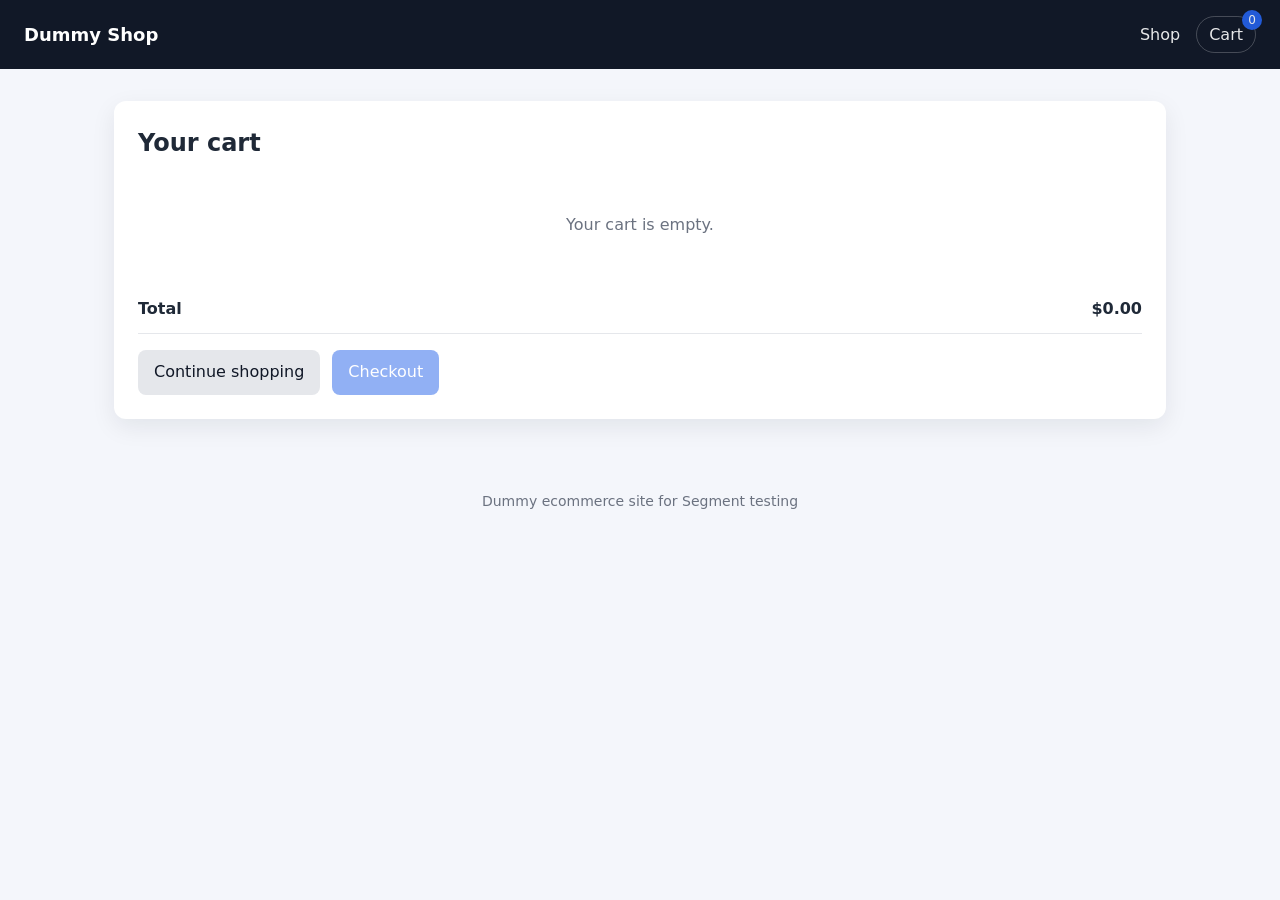
<file: cart.html>
<!DOCTYPE html>
<html lang="en">
  <head>
    <meta charset="UTF-8" />
    <meta name="viewport" content="width=device-width, initial-scale=1.0" />
    <title>Dummy Shop — Cart</title>
    <link rel="stylesheet" href="css/styles.css" />
    <script src="js/segment.js"></script>
    <script src="js/analytics.js"></script>
  </head>
  <body>
    <header>
      <a class="brand" href="index.html">Dummy Shop</a>
      <nav>
        <a href="index.html">Shop</a>
        <a class="cart-link" href="cart.html">
          Cart
          <span id="cart-count" hidden>0</span>
        </a>
      </nav>
    </header>

    <main>
      <section class="panel">
        <h1>Your cart</h1>
        <div id="cart-items"></div>
        <div class="summary-row">
          <strong>Total</strong>
          <strong id="cart-total">$0.00</strong>
        </div>
        <div class="actions-row">
          <a class="btn secondary" href="index.html">Continue shopping</a>
          <a class="btn" href="checkout.html" id="checkout-link">Checkout</a>
        </div>
      </section>
    </main>

    <footer>Dummy ecommerce site for Segment testing</footer>

    <script src="js/products.js"></script>
    <script src="js/cart.js"></script>
    <script>
      function renderCart() {
        const cart = getCart();
        const container = document.getElementById("cart-items");
        const checkoutLink = document.getElementById("checkout-link");

        if (cart.length === 0) {
          container.innerHTML = '<p class="empty-state">Your cart is empty.</p>';
          checkoutLink.style.pointerEvents = "none";
          checkoutLink.style.opacity = "0.5";
        } else {
          container.innerHTML = cart
            .map(
              (item) => `
                <div class="cart-item">
                  <div class="details">
                    <strong>${item.name}</strong>
                    <div class="meta">${item.category} · Qty ${item.quantity}</div>
                  </div>
                  <div class="actions">
                    <div>${formatMoney(item.price * item.quantity)}</div>
                    <button type="button" class="secondary" data-remove="${item.productId}">Remove</button>
                  </div>
                </div>
              `
            )
            .join("");
          checkoutLink.style.pointerEvents = "";
          checkoutLink.style.opacity = "";
        }

        document.getElementById("cart-total").textContent = formatMoney(getCartTotal());
        updateCartBadge();
      }

      document.getElementById("cart-items").addEventListener("click", (event) => {
        const button = event.target.closest("[data-remove]");
        if (!button) return;
        removeFromCart(button.dataset.remove);
        renderCart();
      });

      renderCart();
    </script>
  </body>
</html>
</file>
<file: css/styles.css>
*,
*::before,
*::after {
  box-sizing: border-box;
}

body {
  margin: 0;
  font-family: Inter, system-ui, -apple-system, BlinkMacSystemFont, "Segoe UI", sans-serif;
  background: #f4f6fb;
  color: #1f2937;
  line-height: 1.5;
}

a {
  color: inherit;
  text-decoration: none;
}

header {
  background: #111827;
  color: #fff;
  padding: 1rem 1.5rem;
  display: flex;
  align-items: center;
  justify-content: space-between;
}

header .brand {
  font-weight: 700;
  font-size: 1.125rem;
}

header nav {
  display: flex;
  gap: 1rem;
  align-items: center;
}

header nav a {
  opacity: 0.9;
}

header nav a:hover {
  opacity: 1;
}

.cart-link {
  position: relative;
  padding: 0.35rem 0.75rem;
  border: 1px solid rgba(255, 255, 255, 0.25);
  border-radius: 999px;
}

#cart-count {
  position: absolute;
  top: -0.45rem;
  right: -0.45rem;
  min-width: 1.25rem;
  height: 1.25rem;
  padding: 0 0.35rem;
  border-radius: 999px;
  background: #2563eb;
  color: #fff;
  font-size: 0.75rem;
  display: inline-flex;
  align-items: center;
  justify-content: center;
}

main {
  max-width: 1100px;
  margin: 0 auto;
  padding: 2rem 1.5rem 3rem;
}

.hero {
  margin-bottom: 2rem;
}

.hero h1 {
  margin: 0 0 0.5rem;
  font-size: 2rem;
}

.hero p {
  margin: 0;
  color: #6b7280;
}

.product-grid {
  display: grid;
  grid-template-columns: repeat(auto-fill, minmax(220px, 1fr));
  gap: 1.25rem;
}

.product-card {
  background: #fff;
  border-radius: 12px;
  overflow: hidden;
  box-shadow: 0 8px 24px rgba(17, 24, 39, 0.08);
  display: flex;
  flex-direction: column;
}

.product-card img {
  width: 100%;
  aspect-ratio: 1;
  object-fit: cover;
  background: #e5e7eb;
}

.product-card .content {
  padding: 1rem;
  display: flex;
  flex-direction: column;
  gap: 0.5rem;
  flex: 1;
}

.product-card h2 {
  margin: 0;
  font-size: 1rem;
}

.product-card .meta {
  color: #6b7280;
  font-size: 0.875rem;
}

.product-card .price {
  font-weight: 700;
  font-size: 1.125rem;
}

button,
.btn {
  border: none;
  border-radius: 8px;
  padding: 0.65rem 1rem;
  font: inherit;
  cursor: pointer;
  background: #2563eb;
  color: #fff;
  display: inline-flex;
  align-items: center;
  justify-content: center;
}

button:hover,
.btn:hover {
  background: #1d4ed8;
}

button.secondary,
.btn.secondary {
  background: #e5e7eb;
  color: #111827;
}

button.secondary:hover,
.btn.secondary:hover {
  background: #d1d5db;
}

.panel {
  background: #fff;
  border-radius: 12px;
  padding: 1.5rem;
  box-shadow: 0 8px 24px rgba(17, 24, 39, 0.08);
}

.panel h1,
.panel h2 {
  margin-top: 0;
}

.cart-item,
.summary-row {
  display: flex;
  justify-content: space-between;
  gap: 1rem;
  padding: 0.75rem 0;
  border-bottom: 1px solid #e5e7eb;
}

.cart-item:last-child,
.summary-row:last-child {
  border-bottom: none;
}

.cart-item .details {
  flex: 1;
}

.cart-item .actions {
  display: flex;
  flex-direction: column;
  align-items: flex-end;
  gap: 0.5rem;
}

.empty-state {
  color: #6b7280;
  text-align: center;
  padding: 2rem 0;
}

form {
  display: grid;
  gap: 1rem;
}

label {
  display: grid;
  gap: 0.35rem;
  font-weight: 600;
}

input {
  font: inherit;
  padding: 0.65rem 0.75rem;
  border: 1px solid #d1d5db;
  border-radius: 8px;
}

.actions-row {
  display: flex;
  gap: 0.75rem;
  flex-wrap: wrap;
  margin-top: 1rem;
}

.success-icon {
  width: 3rem;
  height: 3rem;
  border-radius: 999px;
  background: #dcfce7;
  color: #166534;
  display: flex;
  align-items: center;
  justify-content: center;
  font-size: 1.5rem;
  margin-bottom: 1rem;
}

.note {
  margin-top: 1rem;
  padding: 0.75rem 1rem;
  background: #eff6ff;
  border-radius: 8px;
  color: #1e40af;
  font-size: 0.875rem;
}

footer {
  text-align: center;
  padding: 1.5rem;
  color: #6b7280;
  font-size: 0.875rem;
}

@media (max-width: 640px) {
  .hero h1 {
    font-size: 1.5rem;
  }
}
</file>
